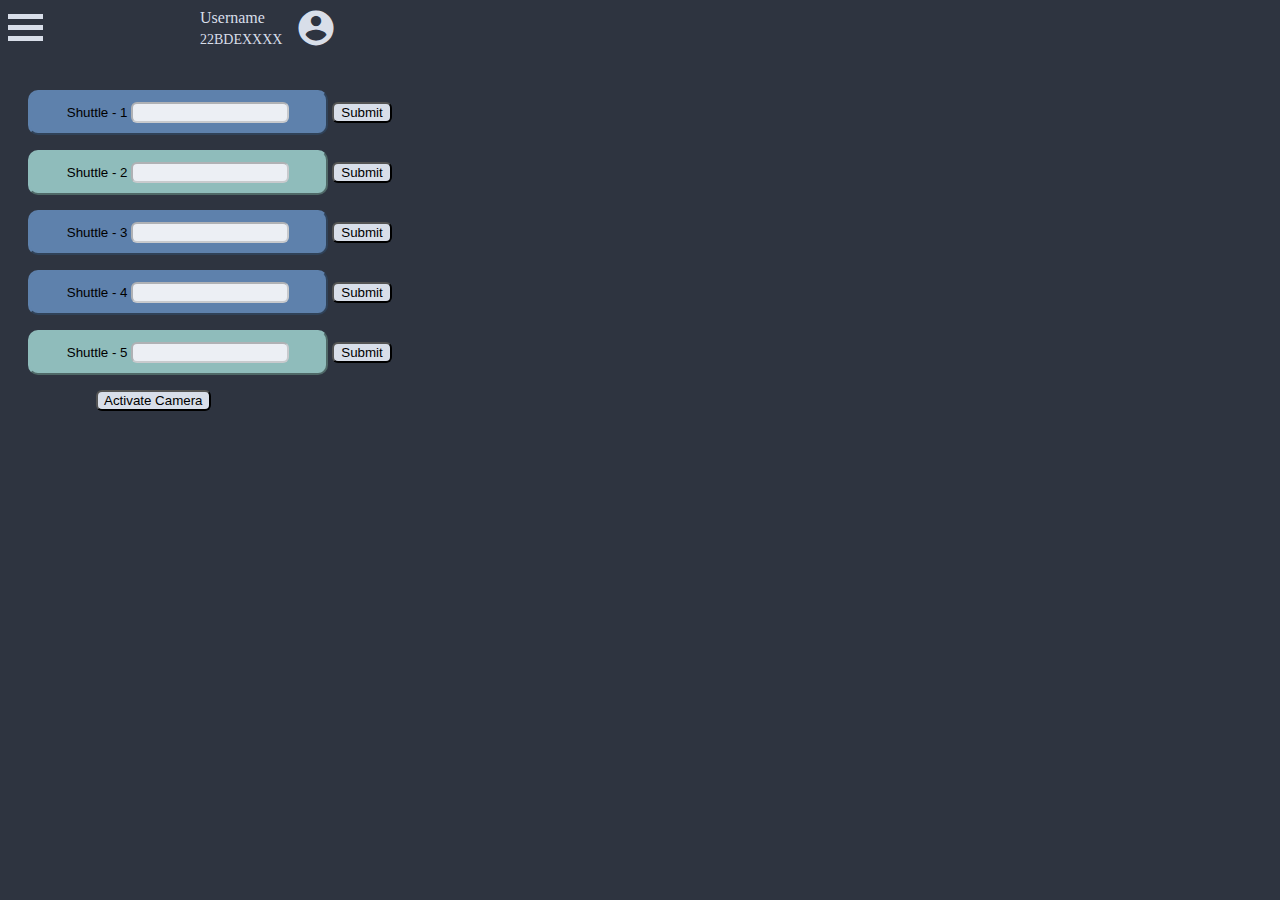
<file: index.html>
<!DOCTYPE html>
<html>
<head>
    <meta name="viewport" content="width=device-width, initial-scale=1">
    <link rel="stylesheet" href="index.css">
    <link rel="stylesheet" href="https://fonts.googleapis.com/icon?family=Material+Icons">
    <title>ShuttlX</title>

    <script src ="index.js">

    </script>
</head>
<body onload="loadFunc()">


<div id="mySidenav" class="sidenav">
    <a href="javascript:void(0)" class="closebtn" onclick="closeNav()">&times;</a>
    <a href="#">Home</a>
    <a href="payments.html" >Payments</a>
    <a href="about.html">About</a>

</div>



<div class="container" >
    <div class="bar1" onclick="openNav()"></div>
    <div class="bar2" onclick="openNav()"></div>
    <div class="bar3" onclick="openNav()"></div>

    <div class = "icons">
        <i class="material-icons";id = "icon1">account_circle</i>
    </div>

    <div class="accountName">
        <p id="userMainpage" >Username</p>
    </div>
    <div class="regNo">
        <p>22BDEXXXX</p>
    </div>
</div>


<script>
    function openNav()
    {
        document.getElementById("mySidenav").style.width = "250px";
        document.getElementById("main").style.marginLeft = "250px";
    }

    function closeNav()
    {
        document.getElementById("mySidenav").style.width = "0";
        document.getElementById("main").style.marginLeft= "0";
    }
</script>
<script>
    function myFunction(x)
    {
        x.classList.toggle("change");
    }
</script>


<i class="fa-solid fa-user fa-bounce"></i>

<div class="div1">
    <button id="btn1"   >Shuttle - 1  <input type="text" id="output-field" disabled></button>
    <button id="submit-btn1">Submit</button>
</div>
<div class="div2">
    <button id="btn2"   >Shuttle - 2 <input type="text" id="output-field2" disabled></button>
    <button id="submit-btn2">Submit</button>
</div>

<div class="div3">
    <button id="btn3"   >Shuttle - 3  <input type="text" id="output-field3" disabled></button>
    <button id="submit-btn3">Submit</button>
</div>

<div class="div4">
    <button id="btn4"   >Shuttle - 4  <input type="text" id="output-field4" disabled></button>
    <button id="submit-btn4">Submit</button>
</div>

<div class="div5">
    <button id="btn5"   >Shuttle - 5  <input type="text" id="output-field5" disabled></button>
    <button id="submit-btn5">Submit</button>
</div>


<script src="https://code.jquery.com/jquery-3.6.0.min.js"></script>
<script src="index.js"></script>



<button id="camera-btn">Activate Camera</button>
<br><br>




</body>
</html>
</file>
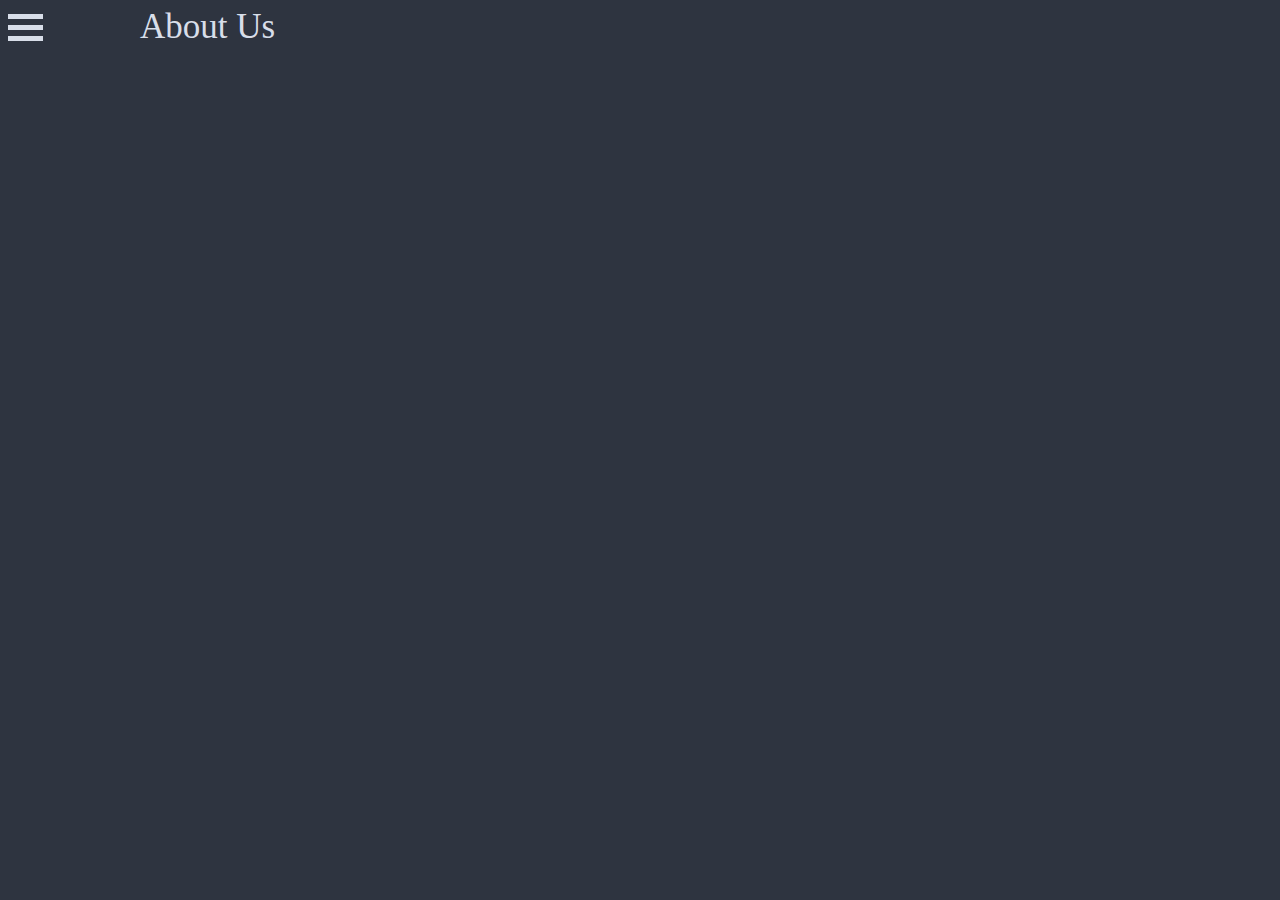
<file: about.html>
<!DOCTYPE html>
<html lang="en">
<head>
    <meta name="viewport" content="width=device-width, initial-scale=1">
    <link rel="stylesheet" href="index.css">
    <link rel="stylesheet" href="https://fonts.googleapis.com/icon?family=Material+Icons">
    <title>About Page</title>
</head>
<body>

<div id="mySidenav" class="sidenav">
    <a href="javascript:void(0)" class="closebtn" onclick="closeNav()">&times;</a>
    <a href="index.html">Home</a>
    <a href="payments.html" >Payments</a>
    <a href="about.html">About</a>

</div>



<div class="container" >
    <div class="bar1" onclick="openNav()"></div>
    <div class="bar2" onclick="openNav()"></div>
    <div class="bar3" onclick="openNav()"></div>
    <div class="abtTitle"> About Us</div>

</div>

<script>
    function openNav()
    {
        document.getElementById("mySidenav").style.width = "250px";
        document.getElementById("main").style.marginLeft = "250px";
    }

    function closeNav()
    {
        document.getElementById("mySidenav").style.width = "0";
        document.getElementById("main").style.marginLeft= "0";
    }
</script>

</body>
</html>
</file>
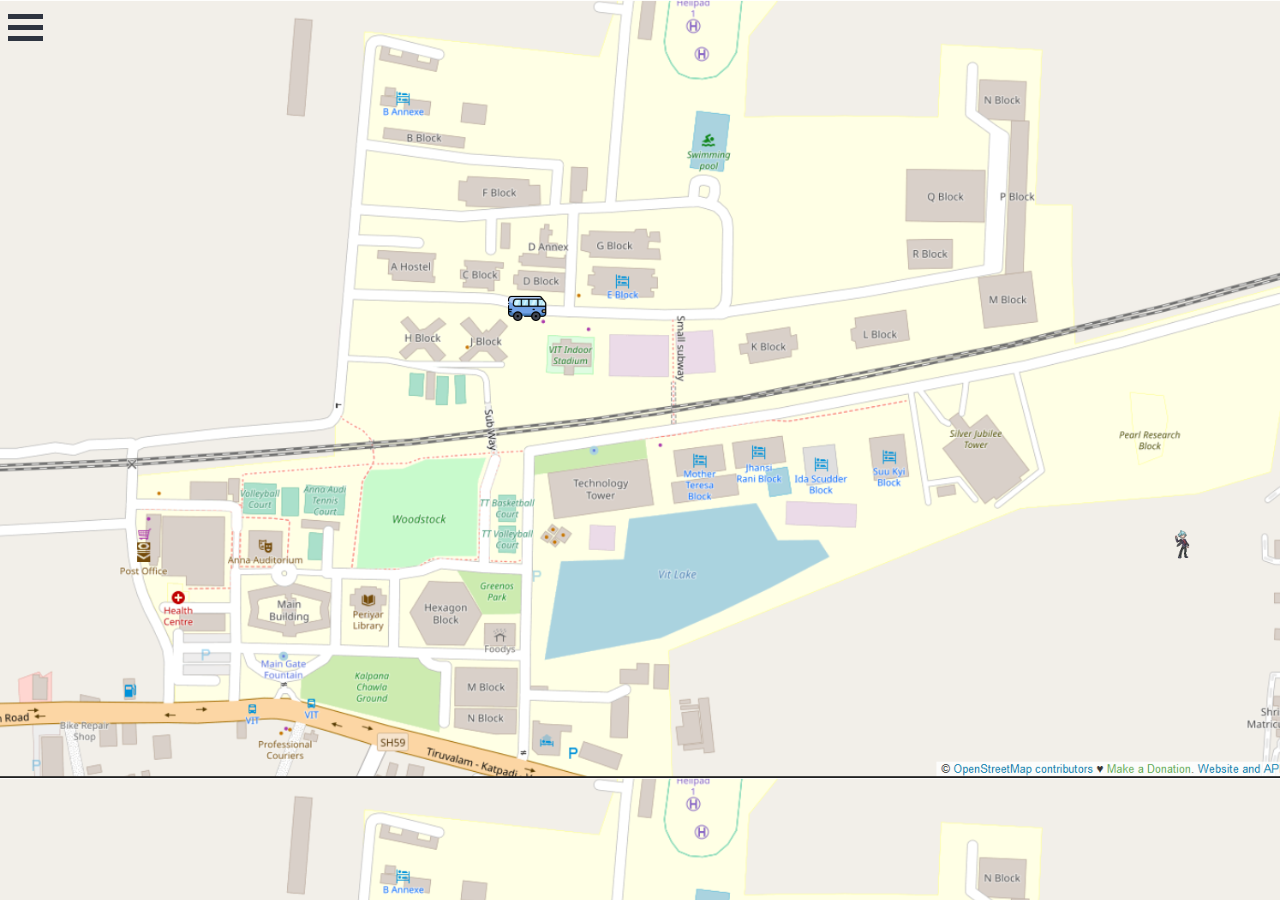
<file: map.html>
<!DOCTYPE html>
<html lang="en">
<head>
    <style>
        body
        {
            background-image: url("image.png");
            background-size: cover;
        }
        .container {
            display: inline-block;

            cursor: pointer;
        }

        .bar1, .bar2, .bar3 {
            width: 35px;
            height: 5px;
            background-color: #2e3440;
            margin: 6px 0;
            transition: 0.4s;
        }

        .change .bar1
        {
            transform: translate(0, 11px) rotate(-45deg);
        }

        .change .bar2 {opacity: 0;}

        .change .bar3
        {
            transform: translate(0, -11px) rotate(45deg);
        }

        .sidenav
        {
            height: 100%;
            width: 0;
            position: fixed;
            z-index: 1;
            top: 0;
            left: 0;
            background-color: #111;
            overflow-x: hidden;
            transition: 0.5s;
            padding-top: 60px;
            border-top-right-radius: 15px;
        }

        .sidenav a
        {
            padding: 8px 8px 8px 32px;
            text-decoration: none;
            font-size: 25px;
            color: #818181;
            display: block;
            transition: 0.3s;
        }

        .sidenav a:hover
        {
            color: #f1f1f1;
        }

        .sidenav .closebtn
        {
            position: absolute;
            top: 0;
            right: 25px;
            font-size: 36px;
            margin-left: 50px;
        }

        .icons
        {
            color: #D8DEE9;
            background-position-x: 1000px;
            background-position-y: 100px;
            position: relative ;
            left: 300px;
            top: -30px;
            scale: 175%;
        }

        .userLoc
        {
            scale: 30%;
        }

        .m-block
        {
            position: absolute;
            left: 2400px;
            top: 1000px
        }

        .n-block
        {
            position: absolute;
            left: 2400px;
            top: 350px
        }

        .q-block
        {
            position: absolute;
            left: 2350px;
            top: 610px
        }

        .f-block
        {
            position: absolute;
            left: 2400px;
            top: 1000px
        }

        .p-block
        {
            position: absolute;
            left: 2400px;
            top: 620px
        }

        .l-block
        {
            position: absolute;
            left: 1860px;
            top: 1040px;
        }
        .k-block
        {
            position: absolute;
            left: 1360px;
            top: 1130px;

        }
        .a-block
        {
            position: absolute;
            left: -200px;
            top: 1060px;
        }

        .c-block
        {
            position: absolute;
            left: 40px;
            top: 1060px

        }
        .d-block
        {
            position: absolute;
            left: 280px;
            top: 1110px;

        }

        .g-block
        {
            position: absolute;
            left: 700px;
            top: 700px;

        }

        .h-block
        {
            position: absolute;
            left:-200px;
            top:1370px;
        }
        .anna_audi
        {
            position: absolute;
            left: -870px;
            top: 2275px
        }

        .tt
        {
            position: absolute;
            left: 550px;
            top: 1710px
        }

        .c-block-girls
        {
            position: absolute;
            left: 1150px;
            top: 1650px
        }

        .balaji-store
        {
            position: absolute;
            left: 830px;
            top: 1650px
        }

        .sjt
        {
            position: absolute;
            left: 2230px;
            top: 1450px
        }
        .prp
        {
            position: absolute;
            left: 3000px;
            top: 1250px
        }

        .smv
        {
            position: absolute;
            left: -110px;
            top: 2350px
        }

        .library
        {
            position: absolute;
            left: -525px;
            top: 2500px
        }
        .main-gate
        {
            position: absolute;
            left: -670px;
            top: 2750px
        }
        .cdmm
        {
            position: absolute;
            left: -1040px;
            top: 2540px

        }

        .subway
        {
            position: absolute;
            left: 85px;
            top: 1600px


        }

        .shuttle
        {
            scale: 25%;
        }

        .userIcon
        {
            scale: 125%;
        }
    </style>

    <meta name="viewport" content="width=device-width, initial-scale=1">
    <link rel="stylesheet" href="https://fonts.googleapis.com/icon?family=Material+Icons">

</head>
<body>



<div id="mySidenav" class="sidenav">
    <a href="javascript:void(0)" class="closebtn" onclick="closeNav()">&times;</a>
    <a href="index.html">Home</a>
    <a href="payments.html" >Payments</a>
    <a href="#">About</a>

</div>



<div class="container" >
    <div class="bar1" onclick="openNav()"></div>
    <div class="bar2" onclick="openNav()"></div>
    <div class="bar3" onclick="openNav()"></div>
</div>

<div class="userLoc" >
    <img src="minibus.png" onload="locationFunc(this)" class="shuttle" >

    <img src="steven-gen6.png" onload="userFunc(this)" class="userIcon">

</div>



<script>

</script>
<script>

    function openNav()
    {
        document.getElementById("mySidenav").style.width = "250px";
        document.getElementById("main").style.marginLeft = "250px";
    }

    function closeNav()
    {
        document.getElementById("mySidenav").style.width = "0";
        document.getElementById("main").style.marginLeft= "0";
    }





</script>

<script>
    const locs = [[240,35,"n-block"],[235,61,"q-block"],[240,100,"m-block"],[20,68,"f-block"],[186,104,"l-block"],[136,113,"k-block"],[-20,106,"a-block"],[4,106,"c-block"],[28,111,"28"],[70,70,"g-block"],[-20,137,"h-block"],[-87,227,"anna_audi"],[55,171,"tt"],[115,165,"c-block-girls"],[83,165,"balaji-store"],[223,145,"sjt"],[300,125,"prp"],[-11,235,"smv"],[-52,250,"library"],[-67,275,"main-gate"],[8,160,"subway"]]
    function locationFunc(el)
    {
        const currentLoc=localStorage.shuttleLoc
        console.log(currentLoc)
        let x1 = currentLoc[1]
        let x2 = currentLoc[2]
        let x3 = currentLoc[3]
        let xCoord = x1+x2+x3

        let y1 = currentLoc[6]
        let y2 = currentLoc[7]
        let y3 = currentLoc[8]
        let yCoord = y1+y2+y3


        console.log(xCoord)
        console.log(yCoord)

        let minDist=99999
        let node=0
        let i =0
        for(i=0;i<locs.length;i++)
        {
            let dist = Math.pow(((locs[i][0])-xCoord),2)+Math.pow(((locs[i][1])-yCoord),2)
            if(dist<minDist)
            {
                node=i
                minDist=dist
            }
            console.log(dist)
        }
        console.log(locs[node][2].valueOf())
        el.classList.add(locs[node][2])
    }

    function userFunc(el)
    {
        el.classList.add(locs[2][2])
    }
//
</script>


</body>
</html>
</file>
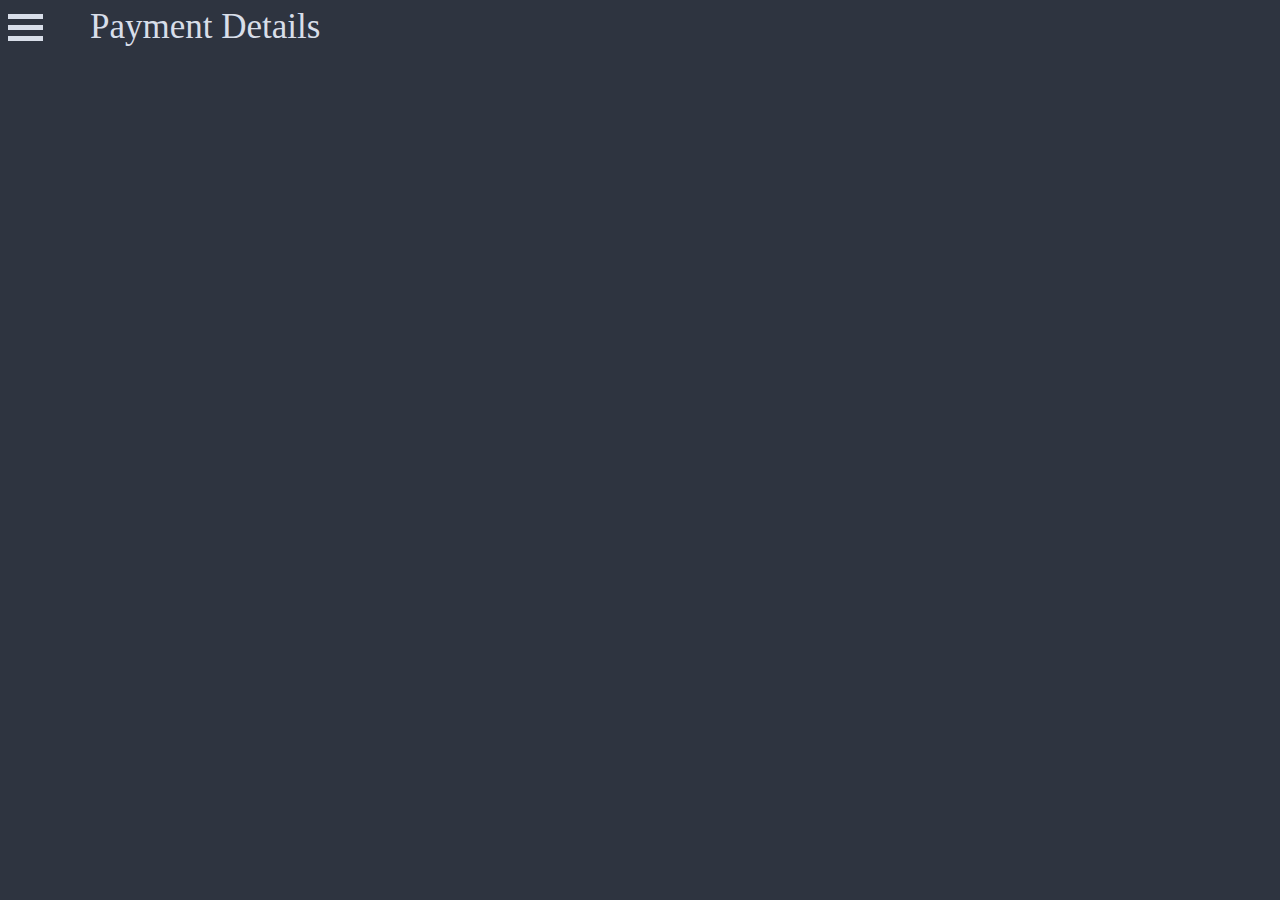
<file: payments.html>
<!DOCTYPE html>
<html>
<head>
    <meta name="viewport" content="width=device-width, initial-scale=1">
    <link rel="stylesheet" href="index.css">
    <link rel="stylesheet" href="https://fonts.googleapis.com/icon?family=Material+Icons">

</head>

<body>

<div id="mySidenav" class="sidenav">
    <a href="javascript:void(0)" class="closebtn" onclick="closeNav()">&times;</a>
    <a href="index.html">Home</a>
    <a href="payments.html" >Payments</a>
    <a href="about.html">About</a>

</div>



<div class="container" >
    <div class="bar1" onclick="openNav()"></div>
    <div class="bar2" onclick="openNav()"></div>
    <div class="bar3" onclick="openNav()"></div>
    <div class="payTitle"> Payment Details</div>
</div>

<script>
    function openNav()
    {
        document.getElementById("mySidenav").style.width = "250px";
        document.getElementById("main").style.marginLeft = "250px";
    }

    function closeNav()
    {
        document.getElementById("mySidenav").style.width = "0";
        document.getElementById("main").style.marginLeft= "0";
    }
</script>

</body>
</html>
</file>
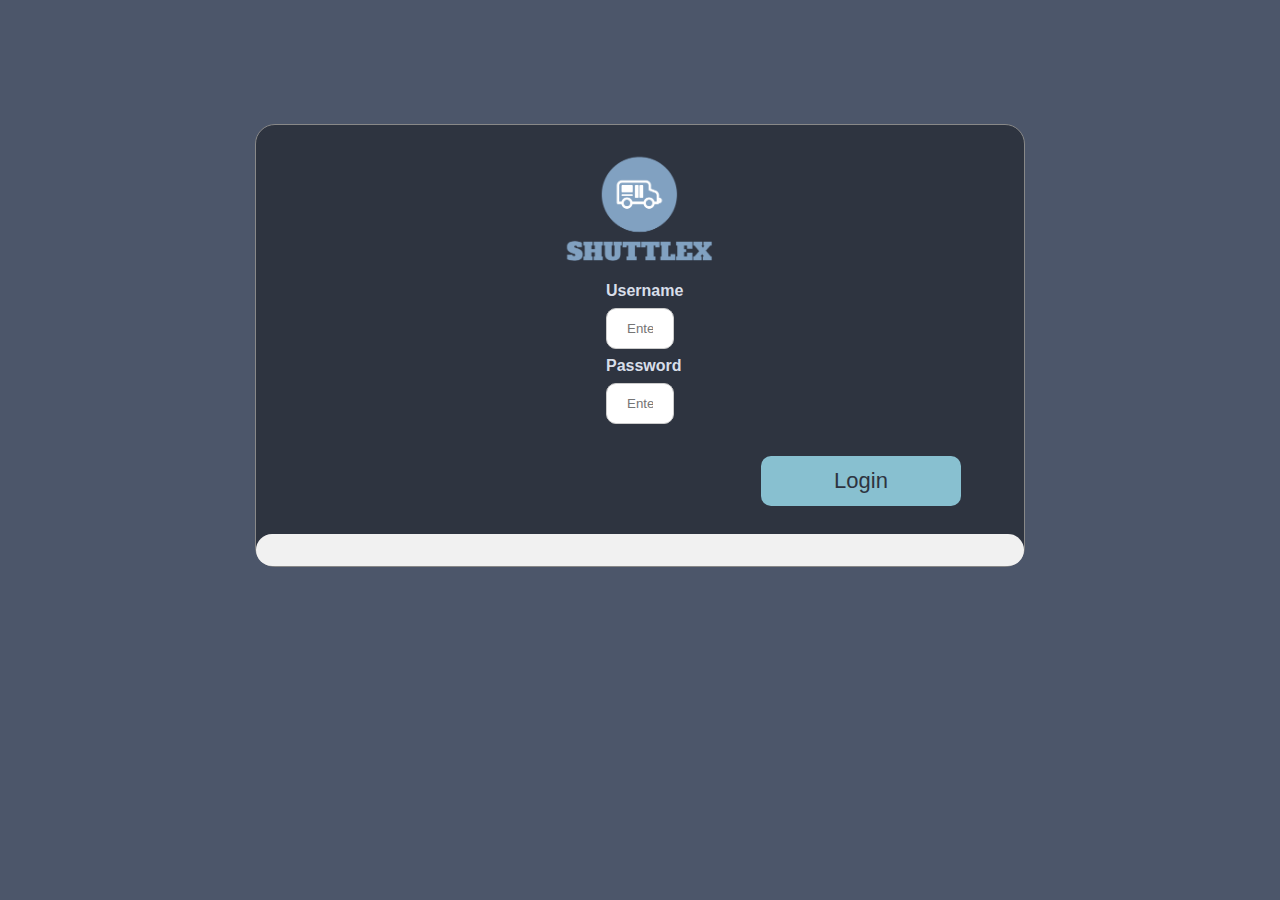
<file: test1.html>
<!DOCTYPE html>
<html>
<head>
    <meta name="viewport" content="width=device-width, initial-scale=1">
    <style>
        body {font-family: Arial, Helvetica, sans-serif;}

        /* Full-width input fields */
        input[type=text], input[type=password] {
            width: 100%;
            padding: 12px 20px;
            margin: 8px 0;
            display: inline-block;
            border: 1px solid #ccc;
            box-sizing: border-box;
            border-radius: 10px;
        }

        /* Set a style for all buttons */
        button {
            background-color: #88C0D0;
            color: #2E3440;
            font-size: 22px;
            font: bold;
            padding: 12px 12px;
            margin: 8px 0;
            border: none;
            cursor: pointer;
            width: 100%;
            border-radius: 10px;
        }

        button:hover {
            opacity: 0.8;
        }

        /* Extra styles for the cancel button */


        /* Center the image and position the close button */
        .imgcontainer {
            text-align: center;
            margin: 24px 0 12px 0;
            position: relative;
            border-radius: 10px;
        }

        img.avatar {
            width: 15%;
            border-radius: 50%;
            scale: 200%;
            padding-top: 15px;

        }

        .container {
            padding: 16px;
            max-width: 1000px;
            align-content: center;
            padding-left: 350px;
            padding-right: 350px;
            border-radius: 20px;
        }

        .login
        {
            padding-left: 505px;
            padding-bottom: 20px;
            max-width: 200px;
        }


        span.psw {
            float: right;
            padding-top: 16px;
        }

        /* The Modal (background) */
        .modal {
           /* display: none; /* Hidden by default */
            position: fixed; /* Stay in place */
            z-index: 1; /* Sit on top */
            left: 0;
            top: 0;
            width: 100%; /* Full width */
            height: 100%; /* Full height */
            overflow: auto; /* Enable scroll if needed */
            background-color: #2E3440; /* Fallback color */
            background-color: #4C566A; /* Black w/ opacity */
            padding-top: 60px;

        }

        /* Modal Content/Box */
        .modal-content {
            background-color: #2E3440;
            margin: 5% auto 15% auto; /* 5% from the top, 15% from the bottom and centered */
            border: 1px solid #888;
            width: 60%; /* Could be more or less, depending on screen size */
            border-radius: 20px;
            color: #D8DEE9;

        }

        /* The Close Button (x) */
        .close {
            position: absolute;
            right: 25px;
            top: 0;
            color: #000;
            font-size: 35px;
            font-weight: bold;

        }

        .close:hover,
        .close:focus {
            color: red;
            cursor: pointer;
        }

        /* Add Zoom Animation */
        .animate {
            -webkit-animation: animatezoom 0.6s;
            animation: animatezoom 0.6s
        }

        @-webkit-keyframes animatezoom {
            from {-webkit-transform: scale(0)}
            to {-webkit-transform: scale(1)}
        }

        @keyframes animatezoom {
            from {transform: scale(0)}
            to {transform: scale(1)}
        }

        /* Change styles for span and cancel button on extra small screens */
        @media screen and (max-width: 300px) {
            span.psw {
                display: block;
                float: none;
            }
            .cancelbtn {
                width: 100%;
            }
        }
    </style>
</head>
<body>




<div id="id01" class="modal">

    <form class="modal-content animate" action="index.html" method="post">
        <div class="imgcontainer">

            <img src="shuttlex-logo.png" alt="Avatar" class="avatar" >
        </div>


        <div class="container">
            <label for="uname"><b>Username</b></label>
            <input type="text" placeholder="Enter Username" name="uname" maxlength="32" id="username"    required>

            <label for="psw"><b>Password</b></label>
            <input type="password" placeholder="Enter Password" name="psw" required>
        </div>
        <div class="login">
            <button type="submit" onclick="loginFunc()" id="login-btn">Login</button>
        </div>


        <div class="container" style="background-color:#f1f1f1">


        </div>
    </form>
</div>




<script src="index.js"> </script>
</body>
</html>
</file>
<file: index.css>
body
{
    background:#2E3440;
    font-family: 'Cascadia-Code';

}



#btn1
{
    position: static;
    background: #5e81ac;
    border-color: #5e81ac;
    border-radius: 10px;
    min-height: 10%;
    padding: 10px;
    margin-left: 20px;
    margin-top: 15px;
    min-width: 300px;
    text-align: center;
}


#btn2
{
    position: static;
    background: #8fbcbb;
    border-color: #8fbcbb;
    border-radius: 10px;
    min-height: 10%;
    padding: 10px;
    margin-left: 20px;
    margin-top: 15px;
    min-width: 300px;
    text-align: center;
}
#btn3
{
    position: static;
    background: #5e81ac;
    border-color: #5e81ac;
    border-radius: 10px;
    min-height: 10%;
    padding: 10px;
    margin-top: 15px;
    margin-left: 20px;
    min-width: 300px;
}
#btn4
{
    position: static;
    background: #5e81ac;
    border-color: #5e81ac;
    border-radius: 10px;
    min-height: 10%;
    padding: 10px;
    margin-top: 15px;
    margin-left: 20px;
    min-width: 300px;
}
#btn5
{
    position: static;
    background: #8fbcbb;
    border-color: #8fbcbb;
    border-radius: 10px;
    min-height: 10%;
    padding: 10px;
    margin-top: 15px;
    margin-left: 20px;
    min-width: 300px;
}
#btn6
{
    position: static;
    background: #8fbcbb;
    border-color: #8fbcbb;
    border-radius: 10px;
    min-height: 10%;
    padding: 10px;
    margin-top: 15px;
    margin-left: 20px;
    min-width: 300px;
}
#btn7
{
    position: static;
    background: #8fbcbb;
    border-color: #8fbcbb;
    border-radius: 10px;
    min-height: 10%;
    padding: 10px;
    margin-top: 15px;
    margin-left: 20px;
    min-width: 300px;
}
#btn8
{
    position: static;
    background: #8fbcbb;
    border-color: #8fbcbb;
    border-radius: 10px;
    min-height: 10%;
    padding: 10px;
    margin-top: 15px;
    margin-left: 20px;
    min-width: 300px;
}
#btn9
{
    position: static;
    background: #5e81ac;
    border-color: #5e81ac;
    border-radius: 10px;
    min-height: 10%;
    padding: 10px;
    margin-top: 15px;
    margin-left: 20px;
    min-width: 300px;
}
#btn10
{
    position: static;
    background: #5e81ac;
    border-color: #5e81ac;
    border-radius: 10px;
    min-height: 10%;
    padding: 10px;
    margin-top: 15px;
    margin-left: 20px;
    min-width: 300px;
}
#submit-btn1
{
    min-width: 60px;
    background-color: #D8DEE9;
    border-radius: 6px;
    text-align: center;
}

#submit-btn2
{
    min-width: 60px;
    background-color: #D8DEE9;
    border-radius: 6px;
    text-align: center;
}

#submit-btn3
{
    min-width: 60px;
    background-color: #D8DEE9;
    border-radius: 6px;
    text-align: center;
}

#submit-btn4
 {
     min-width: 60px;
     background-color: #D8DEE9;
     border-radius: 6px;
     text-align: center;
 }

#submit-btn5
{
    min-width: 60px;
    background-color: #D8DEE9;
    border-radius: 6px;
    text-align: center;
}

#submit-btn6
{
    min-width: 60px;
    background-color: #D8DEE9;
    border-radius: 6px;
    text-align: center;
}
#submit-btn7
{
    min-width: 60px;
    background-color: #D8DEE9;
    border-radius: 6px;
    text-align: center;
}
#submit-btn8
{
    min-width: 60px;
    background-color: #D8DEE9;
    border-radius: 6px;
    text-align: center;
}
#submit-btn9
{
    min-width: 60px;
    background-color: #D8DEE9;
    border-radius: 6px;
    text-align: center;
}
#submit-btn10
{
    min-width: 60px;
    background-color: #D8DEE9;
    border-radius: 6px;
    text-align: center;
}
#output-field
{
    border-radius: 6px;
    background-color: #eceff4;
    max-width: 150px;
    text-align: center;
}

#output-field2
{
    border-radius: 6px;
    background-color: #eceff4;
    max-width: 150px;
    text-align: center;
}

#output-field3
{
    border-radius: 6px;
    background-color: #eceff4;
    max-width: 150px;
    text-align: center;
}
#output-field4
{
    border-radius: 6px;
    background-color: #eceff4;
    max-width: 150px;
    text-align: center;
}

#output-field5
{
    border-radius: 6px;
    background-color: #eceff4;
    max-width: 150px;
    text-align: center;
}

#camera-btn
{
    min-width: 60px;
    background-color: #D8DEE9;
    border-radius: 6px;
    text-align: center;
    position: absolute;
    margin-top: 15px;
    left: 7.5%;
}


.container {
    display: inline-block;

    cursor: pointer;
}

.bar1, .bar2, .bar3 {
    width: 35px;
    height: 5px;
    background-color: #D8DEE9;
    margin: 6px 0;
    transition: 0.4s;
}

.change .bar1
{
    transform: translate(0, 11px) rotate(-45deg);
}

.change .bar2 {opacity: 0;}

.change .bar3
{
    transform: translate(0, -11px) rotate(45deg);
}

.sidenav
{
    height: 100%;
    width: 0;
    position: fixed;
    z-index: 1;
    top: 0;
    left: 0;
    background-color: #111;
    overflow-x: hidden;
    transition: 0.5s;
    padding-top: 60px;
    border-top-right-radius: 15px;
}

.sidenav a
{
    padding: 8px 8px 8px 32px;
    text-decoration: none;
    font-size: 25px;
    color: #818181;
    display: block;
    transition: 0.3s;
}

.sidenav a:hover
{
    color: #f1f1f1;
}

.sidenav .closebtn
{
    position: absolute;
    top: 0;
    right: 25px;
    font-size: 36px;
    margin-left: 50px;
}

.icons
{
    color: #D8DEE9;
    background-position-x: 1000px;
    background-position-y: 100px;
    position: relative ;
    left: 300px;
    top: -30px;
    scale: 175%;
}

.accountName
{
    color: #D8DEE9;
    position: absolute ;
    left: 200px;
    top: -0.8%
  /*  left: 215px;
    top: -80px; */
}

.regNo
{
    color: #D8DEE9;
    position: absolute ;
    left: 200px;
    top: 2%;
  /*  left: 208px;
    top: -90px;*/
    font-size: 14px;

}

.payTitle
{
    color: #D8DEE9;
    font-size: 35px;
    position: absolute;
    top: 7px;
    left: 90px;
}

.abtTitle
{
    color: #D8DEE9;
    font-size: 35px;
    position: absolute;
    top: 7px;
    left: 140px;
}
</file>
